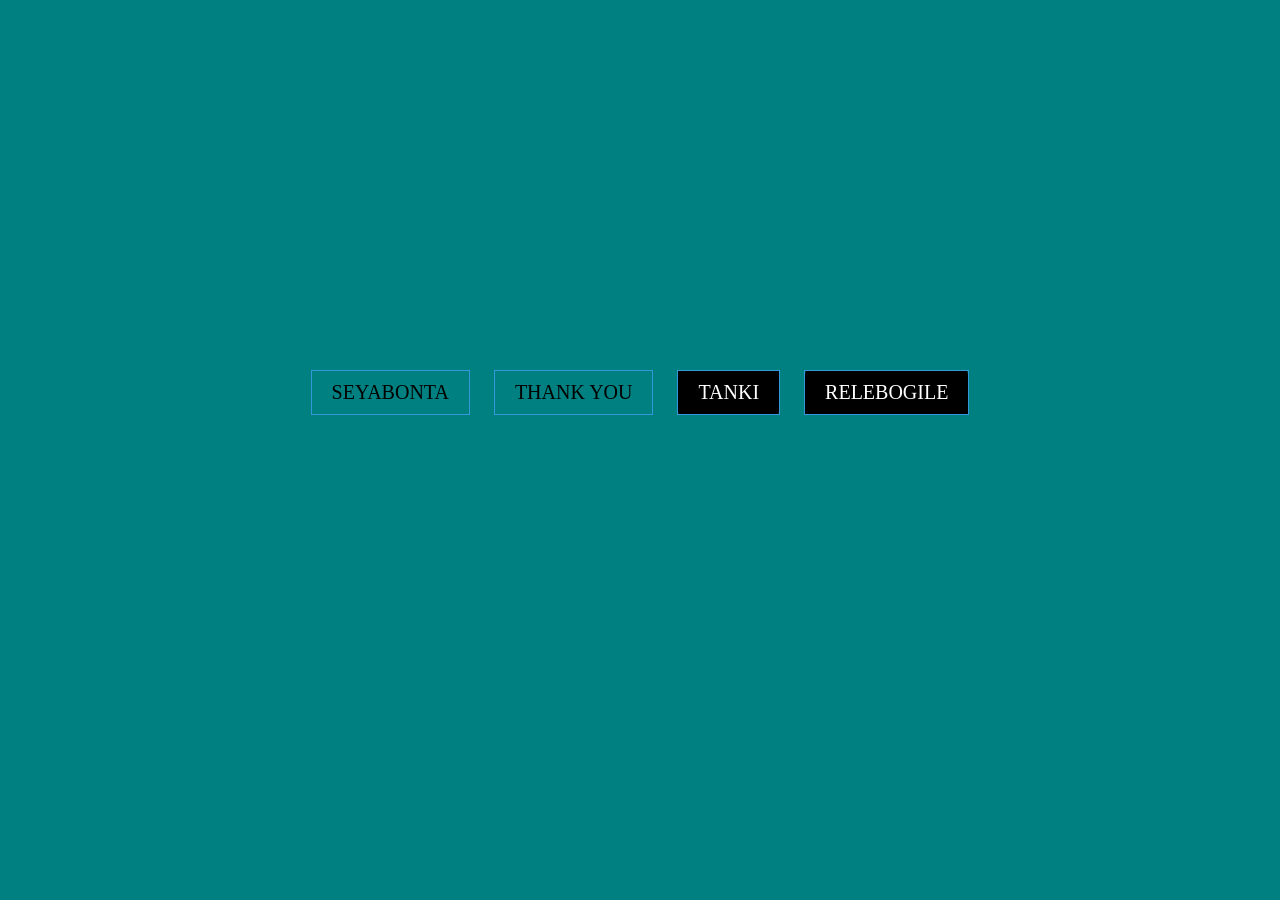
<file: thankyou.html>
<!DOCTYPE html>
<html lang="en" dir="ltr">
  <head>
    <meta charset="utf-8">
    <title>THANK YOU</title>
    <link rel="stylesheet" href="thank.css">
  </head>
  <body>
<div class="container">
  <button class="btn btn1">SEYABONTA</button>
  <button class="btn btn2">THANK YOU</button>
  <button class="btn btn3">TANKI</button>
  <button class="btn btn4">RELEBOGILE</button>
</div>
  </body>
</html>
</file>
<file: thank.css>
body{
  margin: 0;
  padding: 0;
  background-color: teal;
}
.container{
  text-align: center;
  margin-top: 360px;
}
.btn{
  border: 1px solid #3498db;
  background: none;
  padding: 10px 20px;
  font-size: 20px;
  font-family: "montserrat";
  cursor: pointer;
  margin: 10px;
  transition: 0.8s;
  position: relative;
  overflow: hidden;
}
.btn1,.btn2{
  color: #000;
}
.btn3,.btn4{
  color: #fff;
}
.btn1:hover,.btn2:hover{
  color: #fff;
}
.btn3:hover,.btn4:hover{
  color: #3498db;
}
.btn::before{
  content: "";
  position: absolute;
  left: 0;
  width: 100%;
  height: 0%;
  background: #000;
  z-index: -1;
  transition: 0.8s;
}
.btn1::before,.btn3::before{
  top: 0;
  border-radius: 0 0 50% 50%;
}
.btn2::before,.btn4::before{
  bottom: 0;
  border-radius: 50% 50% 0 0;
}
.btn3::before,.btn4::before{
  height: 180%;
}
.btn1:hover::before,.btn2:hover::before{
  height: 180%;
}
.btn3:hover::before,.btn4:hover::before{
  height: 0%;
}
</file>
